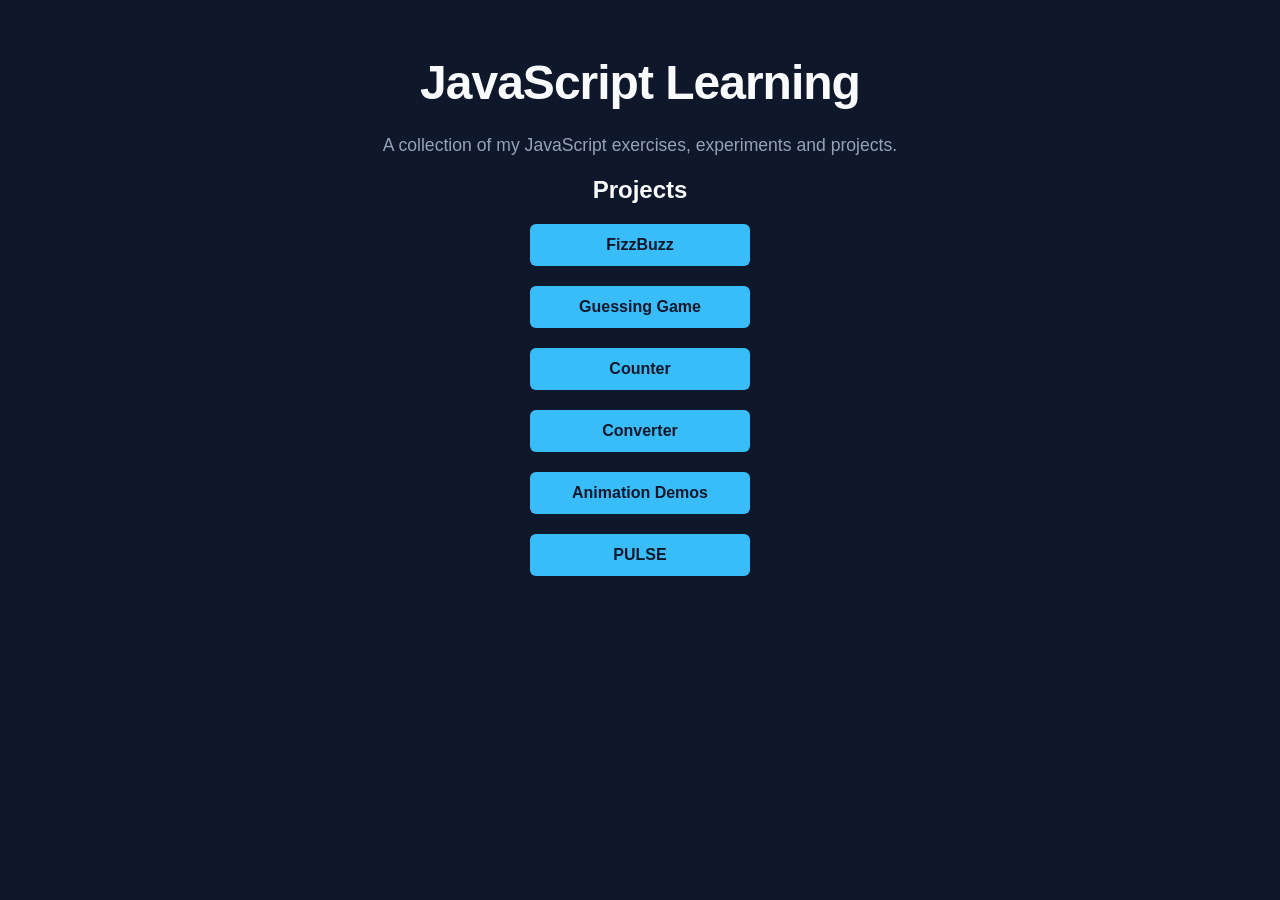
<file: index.html>
<!DOCTYPE html>
<html lang="en">
<head>
    <meta charset="UTF-8">
    <meta name="viewport" content="width=device-width, initial-scale=1.0">
    <title>JavaScript Learning</title>

    <style>

        /* Reset */
        * {
            margin: 0;
            padding: 0;
            box-sizing: border-box;
        }

        /* Page */
        body {
            font-family: Arial, Helvetica, sans-serif;
            background: #0f172a;
            color: #f8fafc;

            min-height: 100vh;

            display: flex;
            /* justify-content: center; */
            align-items: center;

            padding: 30px;
        }

        /* Main content */
        body > h1,
        body > p,
        body > h2,
        body > a {
            position: relative;
        }

        body {
            flex-direction: column;
            text-align: center;
        }

        /* Heading */
        h1 {
            font-size: 3rem;
            margin: 25px 0;
            letter-spacing: -1px;
        }

        /* Description */
        p {
            max-width: 600px;

            color: #94a3b8;

            font-size: 1.1rem;

            margin-bottom: 20px;
        }

        /* Projects heading */
        h2 {
            font-size: 1.5rem;
            margin-bottom: 20px;
        }

        /* FizzBuzz link */
        a {
            display: inline-block;
            width: 220px;
            padding: 12px 22px;

            background: #38bdf8;
            color: #0f172a;

            text-decoration: none;

            font-weight: bold;
            margin-bottom: 20px;
            border-radius: 6px;

            transition: all 0.25s ease;
        }

        /* Hover effect */
        a:hover {
            transform: translateY(-3px);

            /* background: #7dd3fc; */

            /* box-shadow: 0 8px 20px rgba(56, 189, 248, 0.25); */
        }

    </style>
</head>

<body>

    <h1>JavaScript Learning</h1>

    <p>
        A collection of my JavaScript exercises, experiments and projects.
    </p>

    <h2>Projects</h2>

    <a href="./08-PROJECTS/Fizzbuzz/">
        FizzBuzz
    </a>
    <a href="./08-PROJECTS/Number Guessing Game/">
        Guessing Game
    </a>
    <a href="./08-PROJECTS/COUNTER/">
        Counter
    </a>
    <a href="./08-PROJECTS/TEMP CONVERTER/">
        Converter
    </a>
    <a href="./08-PROJECTS/SOME ANIMATIONS/">
        Animation Demos
    </a>
    <a href="./08-PROJECTS/PULSE/CODE/index.html">
        PULSE
    </a>


</body>
</html>
</file>
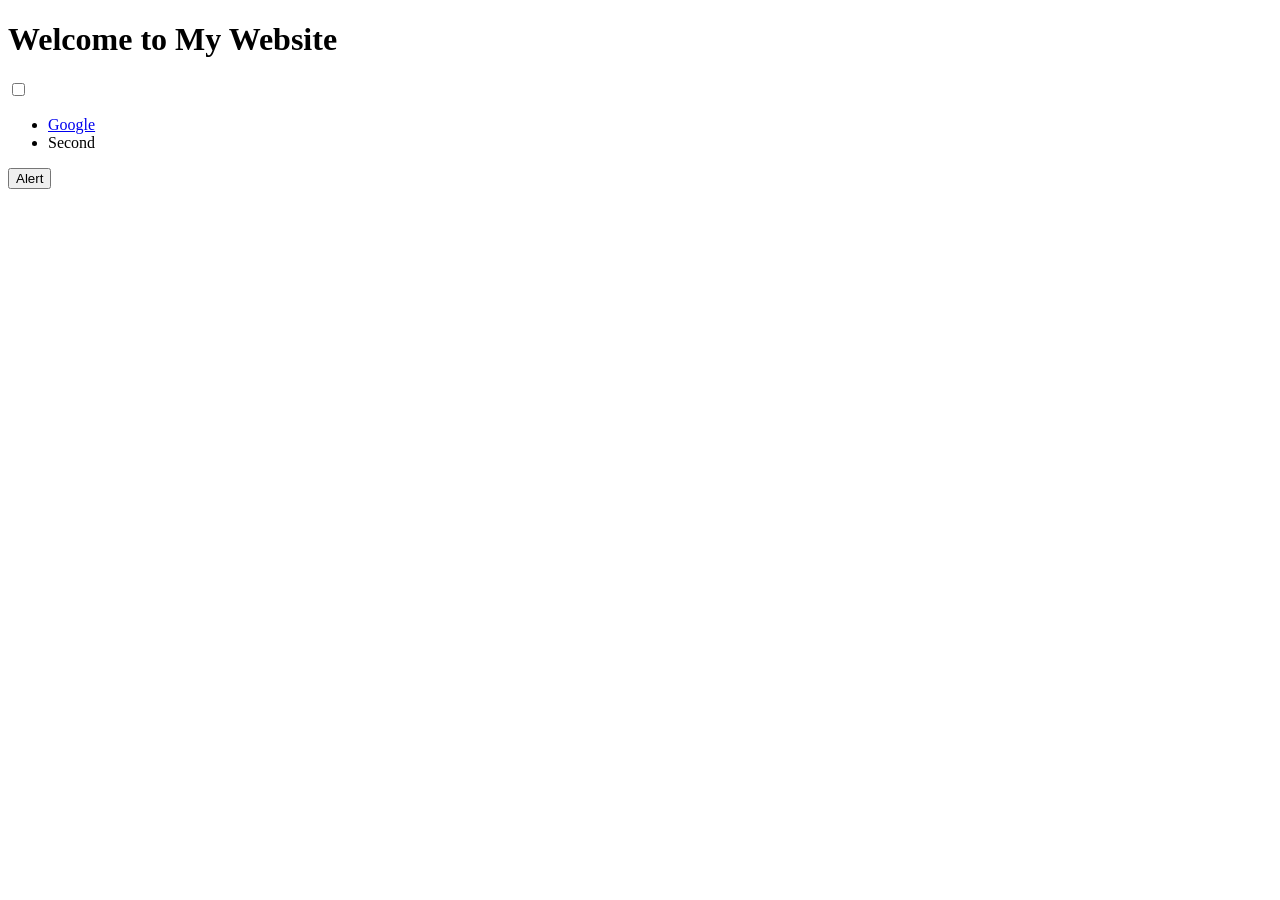
<file: 05-DOM/index.html>
<!DOCTYPE html>
<html lang="en">
<head>
    <meta charset="UTF-8">
    <meta name="viewport" content="width=device-width, initial-scale=1.0">
    <title>My website</title>
</head>
<body>

    <h1>Welcome to My Website</h1>


    <input type="checkbox" id="myCheckbox">

    <ul>
        <li class="list"> <a href="https://www.google.com">Google</a></li>
        <li class="list">Second</li>
    </ul>
    <button>Alert</button>
</body>
</html>
</file>
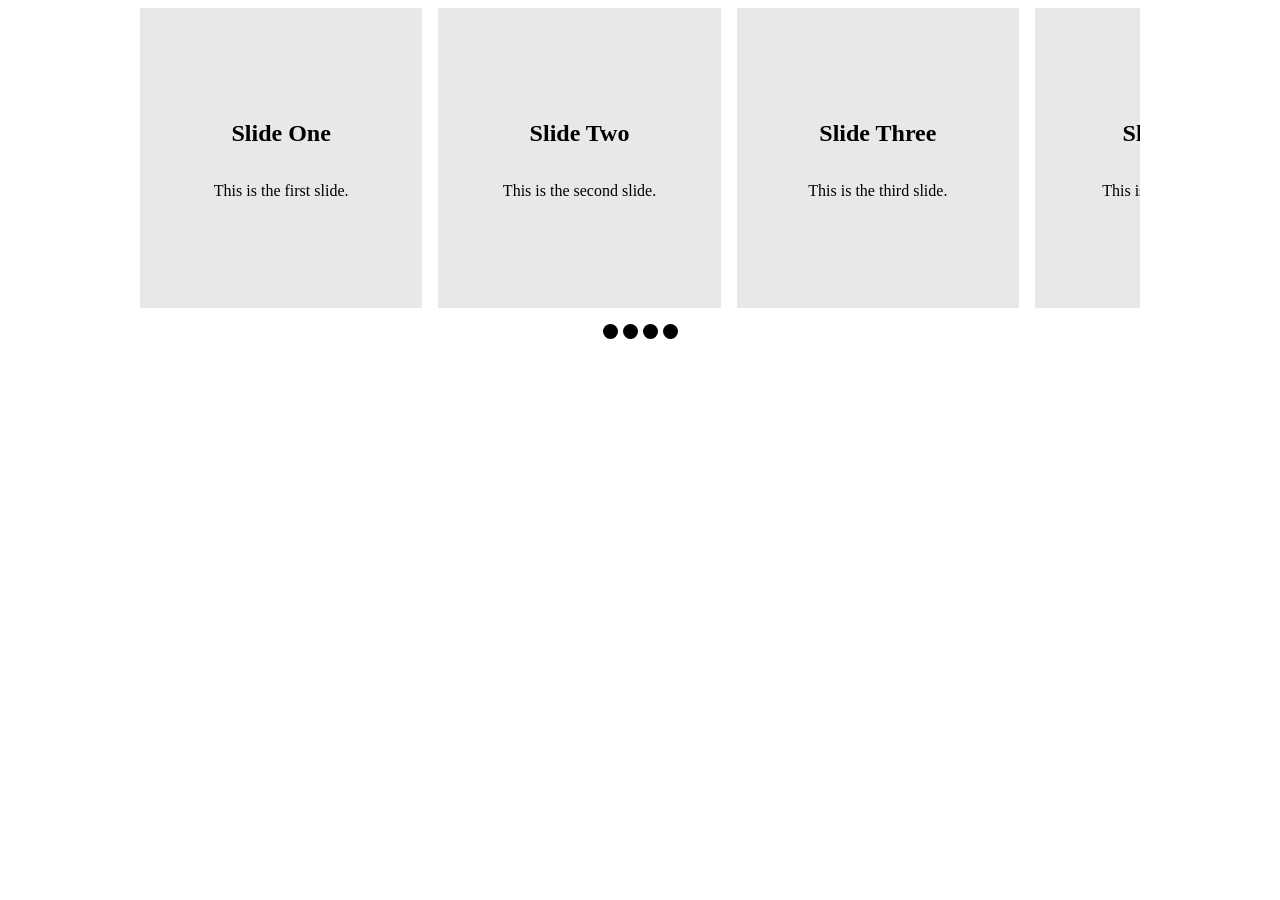
<file: 08-PROJECTS/CAROUSEL/index.html>
<!DOCTYPE html>
<html lang="en">
<head>
    <meta charset="UTF-8">
    <meta name="viewport" content="width=device-width, initial-scale=1.0">
    <title>CAROUSELS</title>
    <link rel="stylesheet" href="/08-PROJECTS/CAROUSEL/style.css">
</head>
<body>
    <section class="carousel">

    <div class="carousel-viewport">

        <div class="carousel-track">

            <article class="slide">
                <h2>Slide One</h2>
                <p>This is the first slide.</p>
            </article>

            <article class="slide">
                <h2>Slide Two</h2>
                <p>This is the second slide.</p>
            </article>

            <article class="slide">
                <h2>Slide Three</h2>
                <p>This is the third slide.</p>
            </article>

            <article class="slide">
                <h2>Slide Four</h2>
                <p>This is the fourth slide.</p>
            </article>

        </div>


    </div>

     <div class="carousel-dots">
            <div class="dot"></div>
            <div class="dot"></div>
            <div class="dot"></div>
            <div class="dot"></div>
        </div>

</section>
</body>
</html>
</file>
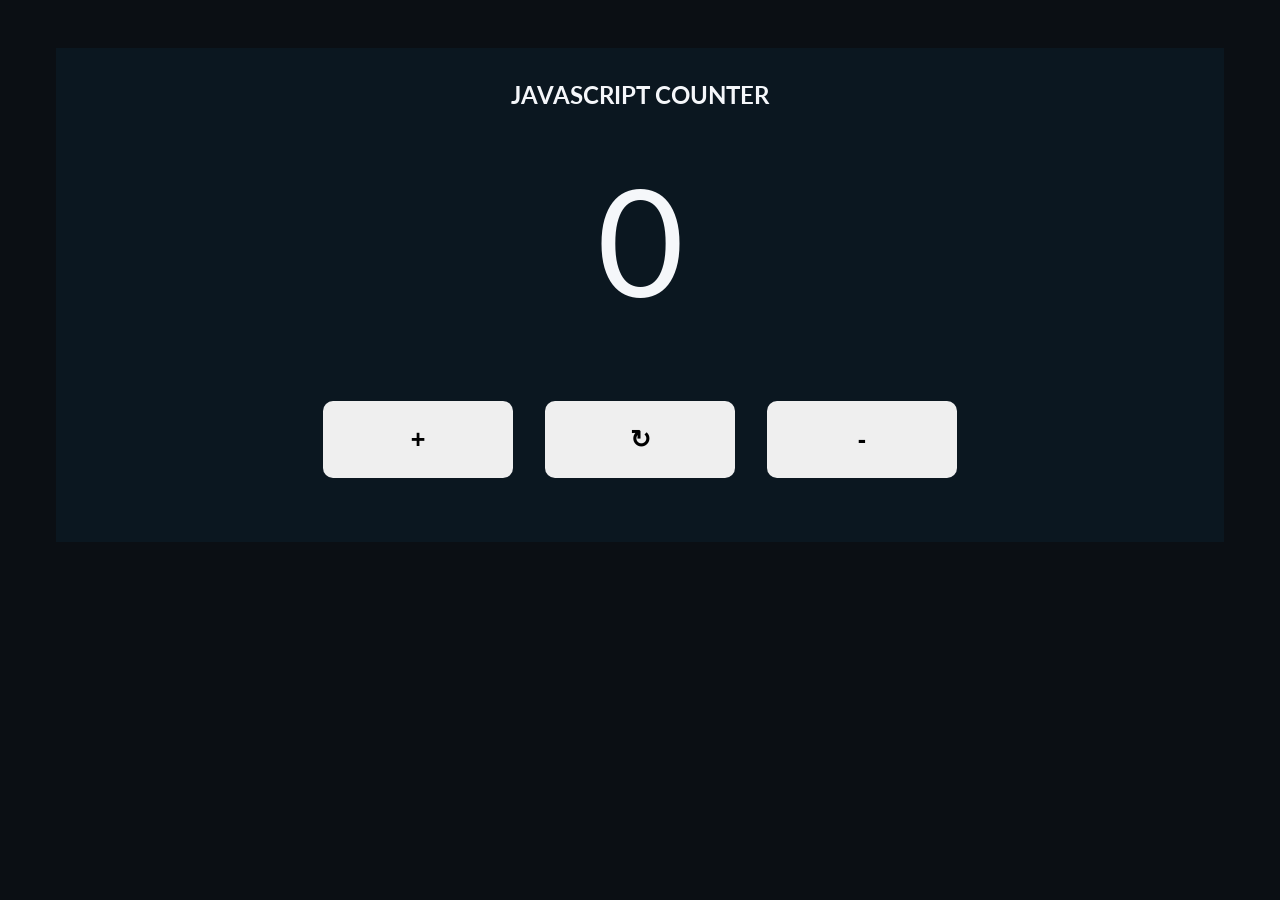
<file: 08-PROJECTS/COUNTER/index.html>
<!DOCTYPE html>
<html lang="en">
<head>
    <meta charset="UTF-8">
    <meta name="viewport" content="width=device-width, initial-scale=1.0">
    <link rel="stylesheet" href="style.css">
    <title>Javascript Counter</title>
</head>
<body>
    <section class="container">
        <h1>Javascript Counter</h1>
        <p id="count">0</p>
        <div class="buttons">
            <button id="increment">+</button>
            <button id="reset">&#8635</button>
            <button id="decrement">-</button>
        </div>
    </section>
</body>
<script src="script.js"></script>
</html>
</file>
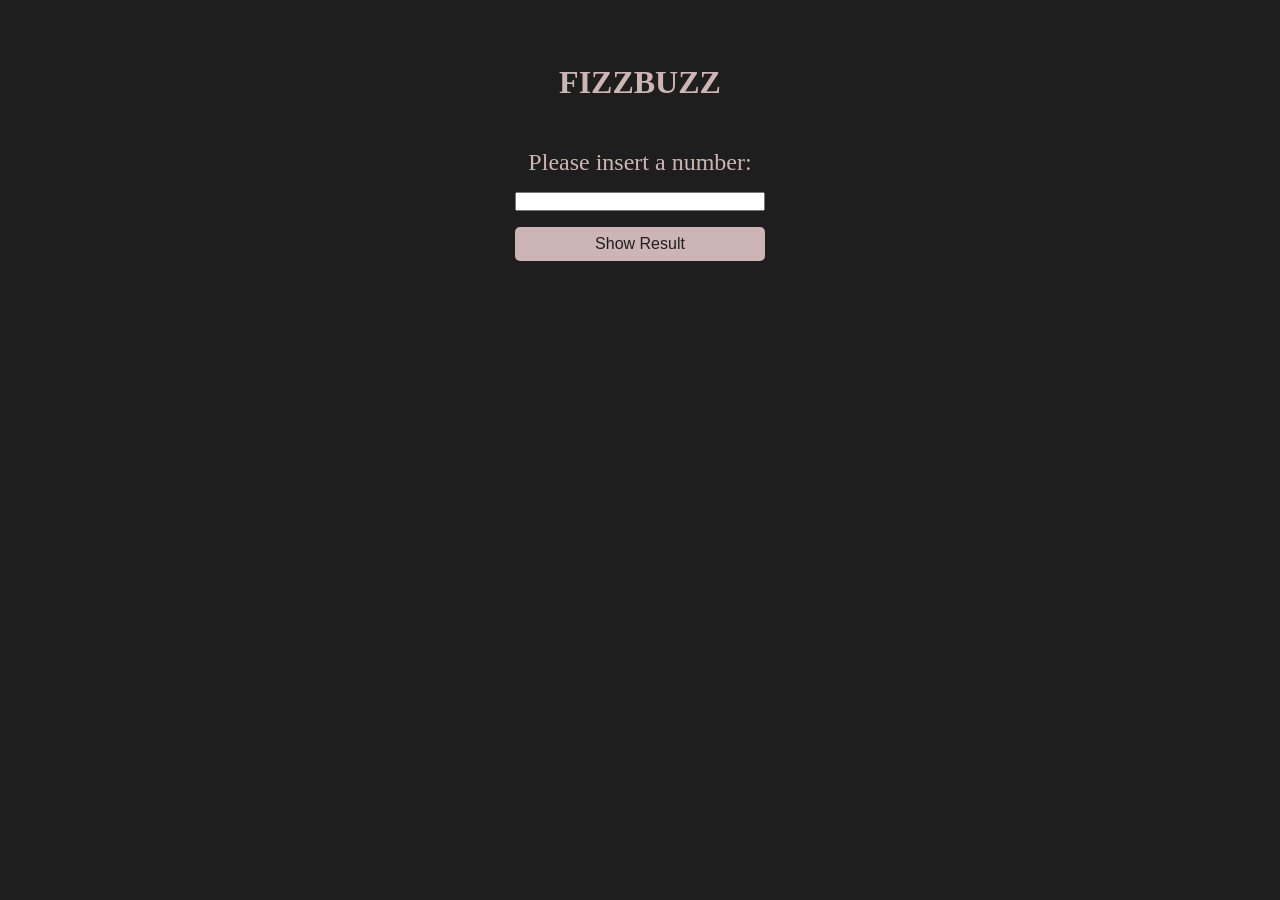
<file: 08-PROJECTS/Fizzbuzz/index.html>
<!DOCTYPE html>
<html lang="en">
<head>
    <meta charset="UTF-8">
    <meta name="viewport" content="width=device-width, initial-scale=1.0">
    <link rel="stylesheet" href="style.css">
    <title>FIZZBUZZ</title>
</head>
<body>
    <h1>FIZZBUZZ</h1>
    <p>Please insert a number:</p>
    <input type="number" id="numInput">
    <button id="showResult">Show Result</button>
    <p id="result"></p>

    <script src="fizzbuzz.js"></script>
</body>
</html>
</file>
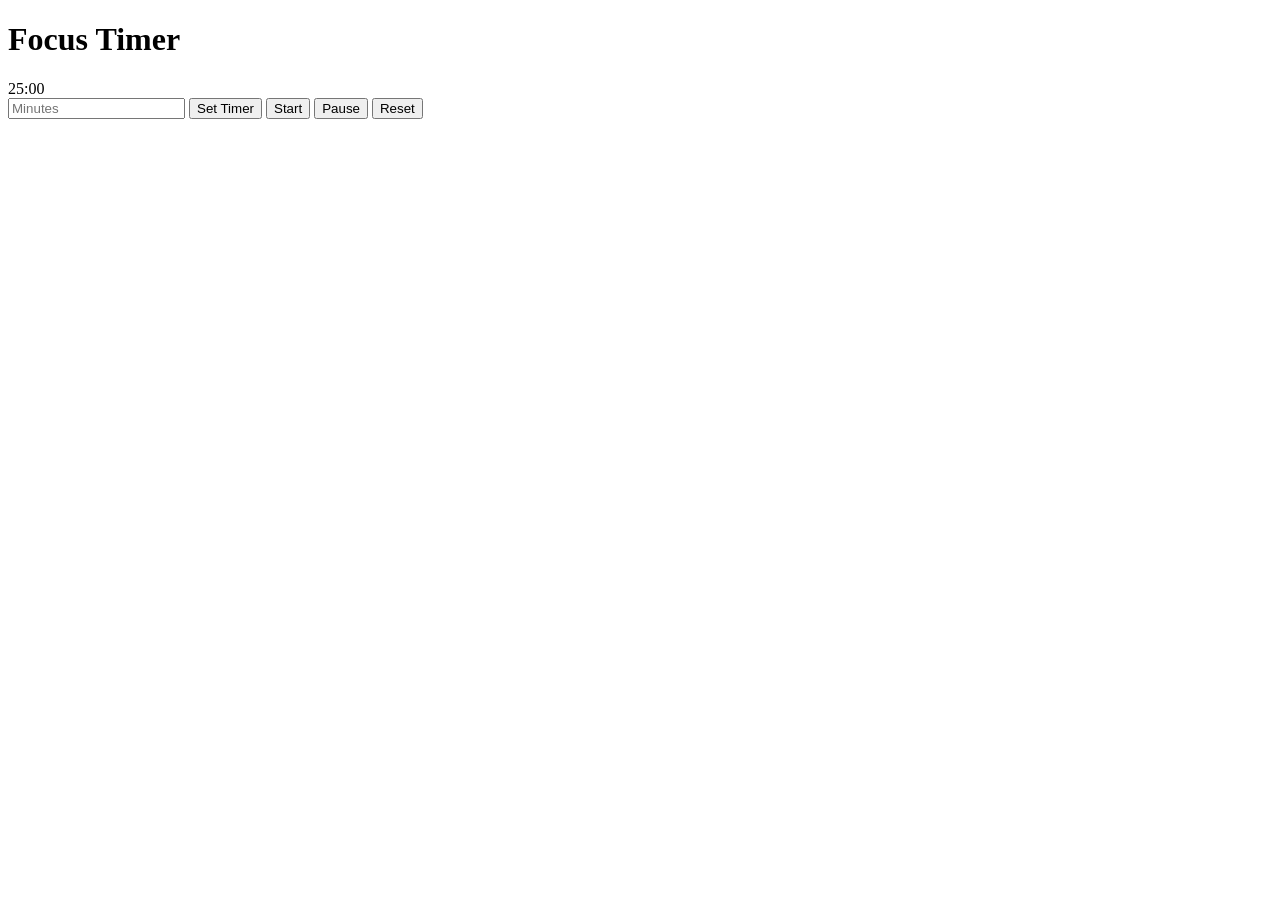
<file: 08-PROJECTS/FOCUS-TIMER/index.html>
<!DOCTYPE html>
<html lang="en">
<head>
    <meta charset="UTF-8">
    <meta name="viewport" content="width=device-width, initial-scale=1.0">
    <title>Custom Focus Timer</title>
</head>

<body>

    <h1>Focus Timer</h1>

    <div id="timer">25:00</div>

    <div>
        <input id="durationInput" type="number" placeholder="Minutes">

        <button id="setBtn">Set Timer</button>
        <button id="startBtn">Start</button>
        <button id="pauseBtn">Pause</button>
        <button id="resetBtn">Reset</button>
    </div>

   <script src="script.js"></script>

</body>
</html>
</file>
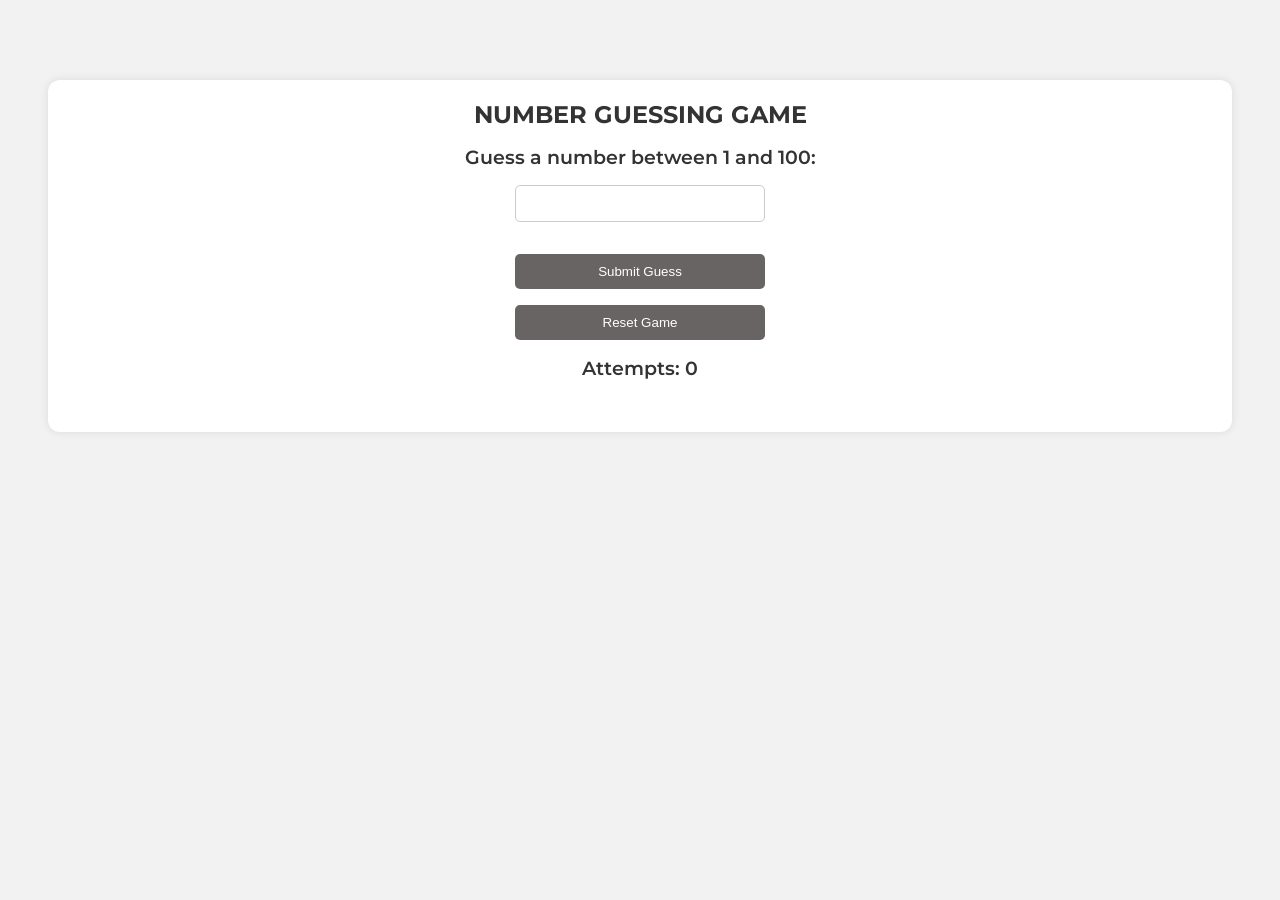
<file: 08-PROJECTS/Number Guessing Game/index.html>
<!DOCTYPE html>
<html lang="en">
<head>
    <meta charset="UTF-8">
    <meta name="viewport" content="width=device-width, initial-scale=1.0">
    <link rel="stylesheet" href="style.css">
    <title>NUMBER GUESSING GAME</title>
</head>
<body>
   <section class="game">
     <h1>NUMBER GUESSING GAME</h1>
    <p>Guess a number between 1 and 100:</p>
    <div class="buttons">
        <input type="number" id="guessInput" min="1" max="100">
        <button id="submitBtn">Submit Guess</button>
        <button id="resetBtn">Reset Game</button>
    </div>
    <!-- need to display number of attempts -->
    <p id="attempts">Attempts: 0</p>
    <p id="message"></p>
   </section>
</body>
<script src="script.js"></script>
</html>
</file>
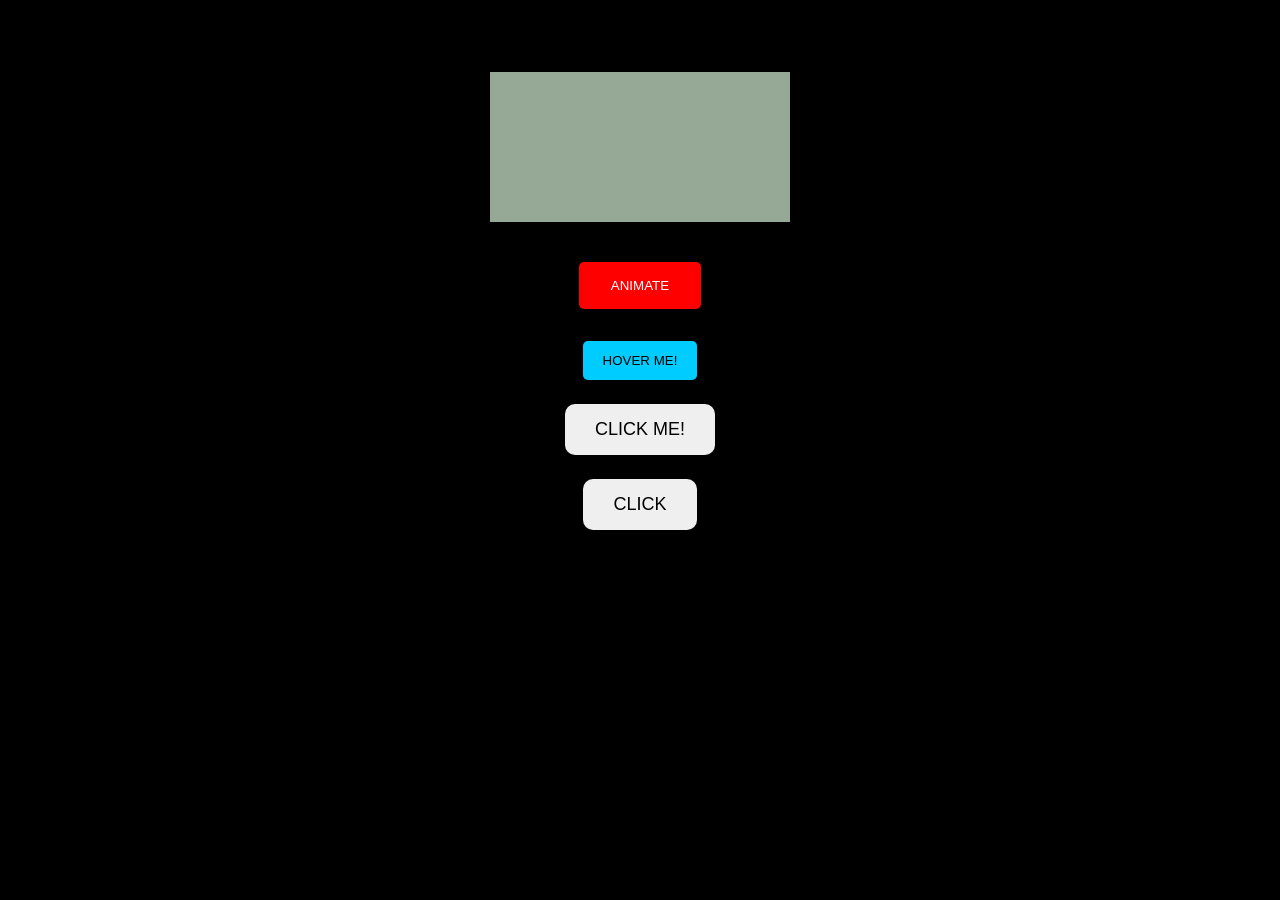
<file: 08-PROJECTS/SOME ANIMATIONS/index.html>
<!DOCTYPE html>
<html lang="en">
<head>
    <meta charset="UTF-8">
    <meta name="viewport" content="width=device-width, initial-scale=1.0">
    <link rel="stylesheet" href="style.css">
    <title>SOME ANIMATIONS</title>
</head>
<body>
    <div class="box">

    </div>

    <div class="div">
        <button id="btn">
        ANIMATE
        </button>
    </div>

    <button class="animate">
        HOVER ME!
    </button>

    <button id="clickBtn">
        CLICK ME!
    </button>

    <button id="bubble">
        CLICK
    </button>

    <div class="btn_css"></div>
    <script src="script.js"></script>
</body>

</html>
</file>
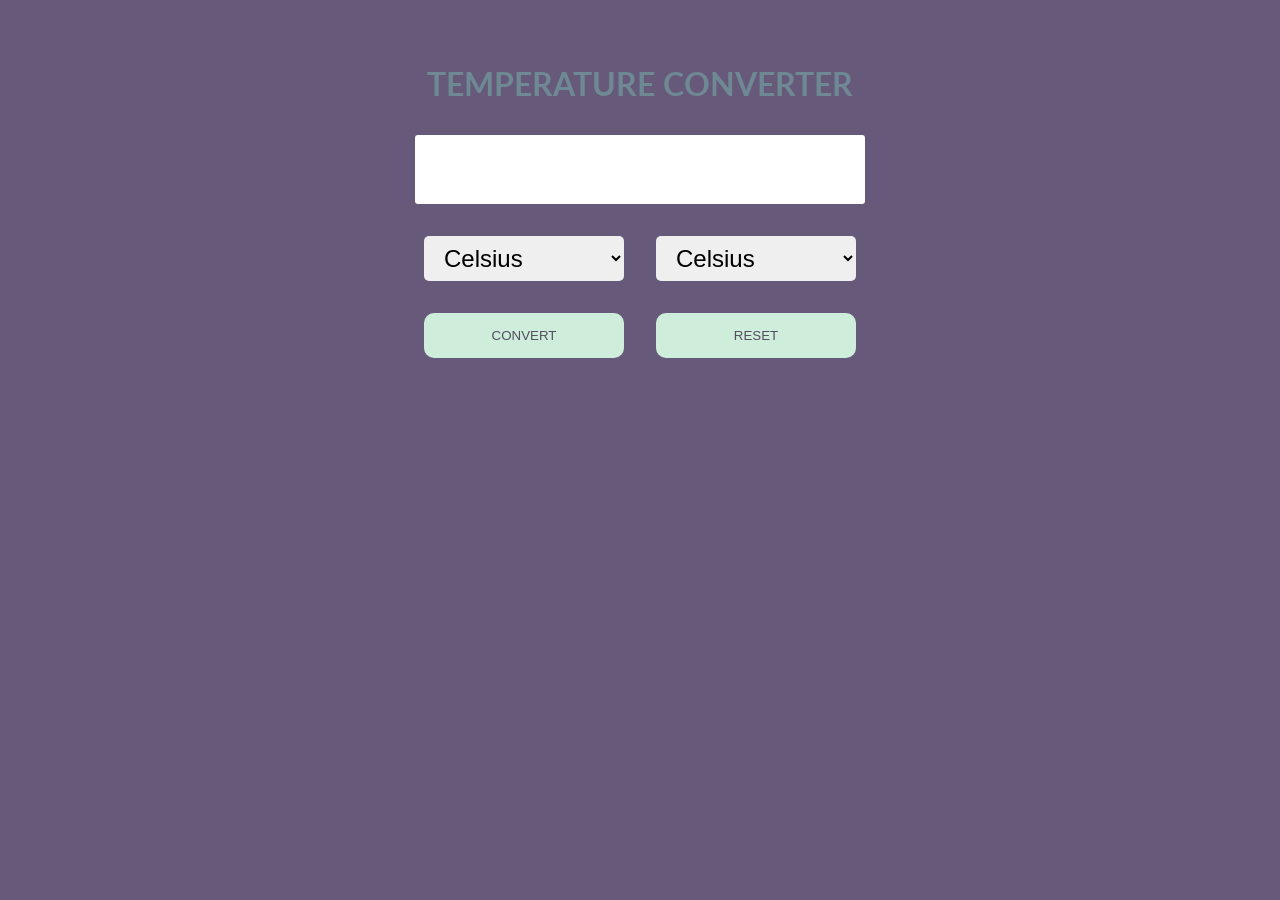
<file: 08-PROJECTS/TEMP CONVERTER/index.html>
<!DOCTYPE html>
<html lang="en">
<head>
    <meta charset="UTF-8">
    <meta name="viewport" content="width=device-width, initial-scale=1.0">
    <link rel="stylesheet" href="style.css">
    <title>TEMPERATURE CONVERTER</title>
</head>
<body>
    <div class="contsiner">
        <h1>TEMPERATURE CONVERTER</h1>
        <!-- <h3>Temperature</h3> -->
        <input type="number" id="temperature" value=" " >

       <div class="box">
             <select id="fromUnit">
                <option value="C">Celsius</option>
                <option value="F">Fahrenheit</option>
                <option value="K">Kelvin</option>
        </select>

        <select id="toUnit">
            <option value="C">Celsius</option>
            <option value="F">Fahrenheit</option>
            <option value="K">Kelvin</option>
        </select>
       </div>
        
        <div class="buttons">
            <button id="convertBtn">CONVERT</button>
            <button id="resetBtn">RESET</button>
        </div>
    </div>
    <p id="result_box"></p>
</body>
<script src="script.js"></script>
</html>
</file>
<file: 08-PROJECTS/CAROUSEL/style.css>
*{
    box-sizing: border-box;
}

.carousel {
    width: 100%;
    max-width: 1000px;
    /* background-color: black; */
    margin: 0 auto;
}

.carousel-viewport{
    width: 100%;
    overflow-y: hidden;
    overflow-x: auto;
    scroll-behavior: smooth;
    scrollbar-width: none;
}

.carousel-viewport::-webkit-scrollbar {
    display: none;
}

.carousel-track{
    display: flex;
    gap: 1rem;
    width: max-content;
}

.slide{
    flex: 0 0 100%;
    /* grow: 0 shrink: 0 basis: 100% */
    min-height: 300px;
    display: flex;
    flex-direction: column;
    justify-content: center;
    align-items: center;
    padding: 2rem;
    background-color: #e8e8e8;
}

.carousel-dots{
    display: flex;
    margin: 1rem 0;
    align-items: center;
    justify-content: center;
    gap: 5px;
    
}
.dot{
    background-color: #000;
    width: 15px;
    height: 15px;
    padding: 0;
    border: none;
    border-radius: 50%;
}

@media (min-width: 768px) {
    .slide {
        flex: 0 0 calc(50% - 0.5rem);
    }
}

@media (min-width: 1024px) {
    .slide {
        flex: 0 0 calc(33.333% - 0.667rem);
    }
}
</file>
<file: 08-PROJECTS/COUNTER/style.css>
@import url('https://fonts.googleapis.com/css2?family=Arimo:ital,wght@0,400..700;1,400..700&family=Lato:ital,wght@0,100;0,300;0,400;0,700;0,900;1,100;1,300;1,400;1,700;1,900&family=Montserrat:ital,wght@0,100..900;1,100..900&family=Noto+Sans+Caucasian+Albanian&family=Rubik+Spray+Paint&display=swap');

*{
    padding: 0;
    margin: 0;
    box-sizing: border-box;
}
body{
    font-family: 'Lato', sans-serif;
    background-color: #f5f5f5;
    text-align: center;
    background: #0B0F14;
    margin: 3rem 0;
    color: #F5F7FA;
    padding: 0;
}
.container{
        padding: 2rem;
        display: flex;
        margin: 1rem 3.5rem;
        flex-direction: column;
        /* width: 600px; */
        background-color: #0B1720;
        align-items: center;
        justify-content: center;
}

#count{
    font-size: 150px;
    color: #F5F7FA;
    margin: 2.5rem 0;

}
.buttons{
    display: flex;
    gap: 2rem;
    transition: all .3s smooth;
}
button{
   padding: 1.5rem 3rem;
   margin: 2rem 0;
   width: 190px;
   /* max-width: 190px;  */
   font-size: 25px;
   /* background-color: #0B2227; */
   font-weight: 700;
   cursor: pointer;
   border: none;
   border-radius: 10px;
}
button:hover{
    transform: translateY(-2px);
}
button:active{
    transform: translateY(-4);
}
h1{
    
    text-transform: uppercase;
}

@media (max-width: 768px){
    .buttons{
        gap: 1rem;
    }
    button{
        font-weight: 500;
        padding: 1rem 1.5rem;
        font-size: 20px;
        max-width: 150px;
    }
    #count{
        font-size: 50px;
    }
}

@media screen and (max-width: 640px) {
    .buttons{
        flex-direction: column;

    }
    h1{
        font-size: 1rem;
    }

}

@media screen and (max-width: 340px) {
    button{
        max-width: 80px;
        font-weight: 300;
        font-size: 15px;
    }
    h1{
        font-size: 10px;
    }
    #count{
        font-size: 40px;
    }
}
</file>
<file: 08-PROJECTS/Fizzbuzz/style.css>
@import url('https://fonts.googleapis.com/css2?family=Montserrat:ital,wght@0,100..900;1,100..900&family=Rubik+Spray+Paint&display=swap');
*{
    margin: 0;
    padding: 0;
    box-sizing: border-box;
}
body{
    display: flex;  
    flex-direction: column;
    justify-content: center;
    align-items: center;
    padding: 3rem;  
    background: #1e1e1e;
    color: #ceb5b5;
}

h1{
    margin-bottom: 2rem;
    padding: 1rem;
}
input{
    margin: 1rem;
    width: 100%;
    max-width: 250px;
}
p{
    font-size: 1.5rem;
}

button{
    padding: 0.5rem 1rem;
    border: none;
    border-radius: 5px;
    background-color: #ceb5b5;
    color: #1e1e1e;
    font-size: 1rem;
    cursor: pointer;
    font-size: 1rem;
    width: 100%;
    max-width: 250px;
    margin-bottom: 2rem;
}
</file>
<file: 08-PROJECTS/Number Guessing Game/style.css>
@import url('https://fonts.googleapis.com/css2?family=Montserrat:ital,wght@0,100..900;1,100..900&family=Noto+Sans+Caucasian+Albanian&family=Rubik+Spray+Paint&display=swap');
*{
    margin: 0;
    padding: 0; 
    box-sizing: border-box;
}

body{
    font-family: 'Montserrat', sans-serif;
    background-color: #f2f2f2;
    color: #333;
    padding: 3rem;
    /* height: 100vh; */
}
section{
    display: flex;
    flex-direction: column;
    justify-content: center;
    align-items: center;
    width: 100%;
    /* max-width: 600px; */
    background-color: #fff;
    padding: 20px;
    text-align: center;
    margin: 2rem 0 0 0;
    border-radius: 12px;
    box-shadow: 0 0 10px rgba(0,0,0,0.1);
}
h1{
    margin-bottom: 1rem;
}
p{
    margin-bottom: 1rem;
    font-size: 1.2rem;
    font-weight: 600;
}
button{
    display: block;
    padding: 10px 20px;
    width: 100%;
    /* max-width: 250px; */
    background-color: #696464;
    color: #fff;
    border: none;
    cursor: pointer;
    margin-top: 1rem;
    border-radius: 5px;
}
input[type="number"]{
    padding: 10px;
    /* width: 100%; */
    width: 250px;
    margin-bottom: 1rem;
    border-radius: 5px;
    border: 1px solid #ccc;
}
#attempts{
    margin-top: 1rem;
    font-size: 1.2rem;
    font-weight: 600;
}
</file>
<file: 08-PROJECTS/SOME ANIMATIONS/style.css>
@import url('https://fonts.googleapis.com/css2?family=Lato:ital,wght@0,100;0,300;0,400;0,700;0,900;1,100;1,300;1,400;1,700;1,900&family=Montserrat:ital,wght@0,100..900;1,100..900&family=Noto+Sans+Caucasian+Albanian&family=Rubik+Spray+Paint&display=swap');

*{
    padding: 0;
    margin: 0;
    box-sizing: border-box;
}

body{
    font-family: "Lato", sans-serif;
    font-weight: 700;
    font-style: italic;
    display: flex;
    padding: 2rem;
    justify-content: center;
    flex-direction: column;
    align-items: center;
    background: #000;   
}
.box{
    background: rgb(150, 169, 150);
    margin: 2.5rem 0;
    transition: all 0.5s ease-in-out;
    height: 150px;
    width: 300px;
}
.move{
    background: rgb(47, 83, 101);
    transform: translateX(300px) rotate(30deg);
    /* rotate: calc(45deg); */
}
#btn{
    background: red;
    padding: 1rem 2rem;
    border: none;
    cursor: pointer;
    position: relative;
    border-radius: 5px;
    overflow: hidden;
    transition: all .3s;
    margin-bottom: 2rem;
    color: #fff;
    z-index: 1;
}
#btn::before{
    content: "";
    position: absolute;
    bottom: 0;
    left: 0;
    transition: all .3s;
    width: 0%;
    height: 100%;
    background: #a04444;
    z-index: -1;
}
#btn:hover::before{
    width: 100%;
}

.animate{
    background: #00ccff;
    padding: .75rem 1.25rem;
    border-radius: 5px;
    transition: all .3s;
    border: none;
    position: relative;
    overflow: hidden;
    z-index: 1;
}

/* .animate::after{
    content: "";
    position: absolute;
    bottom: 0;
    left: 0;
    width: 100%;
    height: 100%;
    background: #0cf;
    z-index: -2;
} */
.animate::before{
    content: "";
    position: absolute;
    bottom: 0;
    left: 0;
    width: 0%;
    height: 100%;
    background-color: #0099b3;
    z-index: -1;
    transition: all .3s;
}
.animate:hover::before{
    width: 99.7%;
}

#clickBtn{
    padding: 15px 30px;
    font-size: 18px;
    margin: 1.5rem 0;
    border: none;
    border-radius: 10px;
    cursor: pointer;
    transition: transform 0.1s ease;
} 
#clickBtn:active {
  transform: scale(0.9);
}
.clicked {
  animation: bounce 0.2s ease;
}

/* @keyframes bounce {
  0% {
    transform: scale(1);
  }

  50% {
    transform: scale(0.9);
  }

  100% {
    transform: scale(1);
  }
} */

@keyframes bounce {
    0% {
        transform: scale(1);
    }

    50% {
        transform: scale(.85);
    }
    70%{
        transform: scale(1.05);
    }

    100% {
        transform: scale(1);
    }
}

#bubble{
  position: relative;
  overflow: hidden;
  padding: 15px 30px;
  border: none;
  border-radius: 10px;
  font-size: 18px;
  cursor: pointer;

}
.ripple {
  position: absolute;

  width: 20px;
  height: 20px;
  background-color: #000;
  border-radius: 50%;

  transform: scale(0);

  animation: rippleEffect 0.5s linear;
}

@keyframes rippleEffect {
  to {
    transform: scale(10);
    opacity: 0;
  }
}

/* scale(0)
   ↓
tiny circle
   ↓
scale(10)
   ↓
large circle
   ↓
opacity 0
   ↓
disappears */
</file>
<file: 08-PROJECTS/TEMP CONVERTER/style.css>
@import url('https://fonts.googleapis.com/css2?family=Arimo:ital,wght@0,400..700;1,400..700&family=Lato:ital,wght@0,100;0,300;0,400;0,700;0,900;1,100;1,300;1,400;1,700;1,900&family=Montserrat:ital,wght@0,100..900;1,100..900&family=Noto+Sans+Caucasian+Albanian&family=Rubik+Spray+Paint&display=swap');
*{
    padding: 0;
    margin: 0;
    box-sizing: border-box;
}
body{
    font-family: 'Lato', sans-serif;
    background-color: #67597A;
    text-align: center;
    /* color: #CEEDDB; */
    color: #6E8894;
    /* color: #544E61; */
    padding: 2rem;
    /* margin: 0 auto; */
}
.container{
    display: flex;
    align-items: center;
    padding: 1rem 2rem;
    /* border: solid 2px #CEEDDB;
    box-shadow: #6E8894; */
    justify-content: center;
}
h1{
    margin: 2rem 0;
}
input{
    width: 450px;
    border-radius: 3px;
    border: none;
    padding: 1rem;
    margin-bottom: 2rem;
    font-size: 2rem;
}
.box, .buttons{
    display: flex;
    align-items: center;
    justify-content: center;
    gap: 2rem;
}
select{
    /* display: inline-block; */
    width: 200px;
    padding: .5rem 1rem;
    border: none;
    border-radius: 5px;
    font-size: 1.5em;
    text-transform: capitalize;
}
p{
    color: #C21717;
    margin-top: 1rem;
    font-size: 2rem;
    font-weight: 500;
    /* text-align: left; */
}
button{
    margin-top: 2rem;
    width: 200px;
    padding: 15px 30px;
    border: none;
    background-color: #CEEDDB;
    color: #544E61;
    border-radius: 10px;
}
</file>
